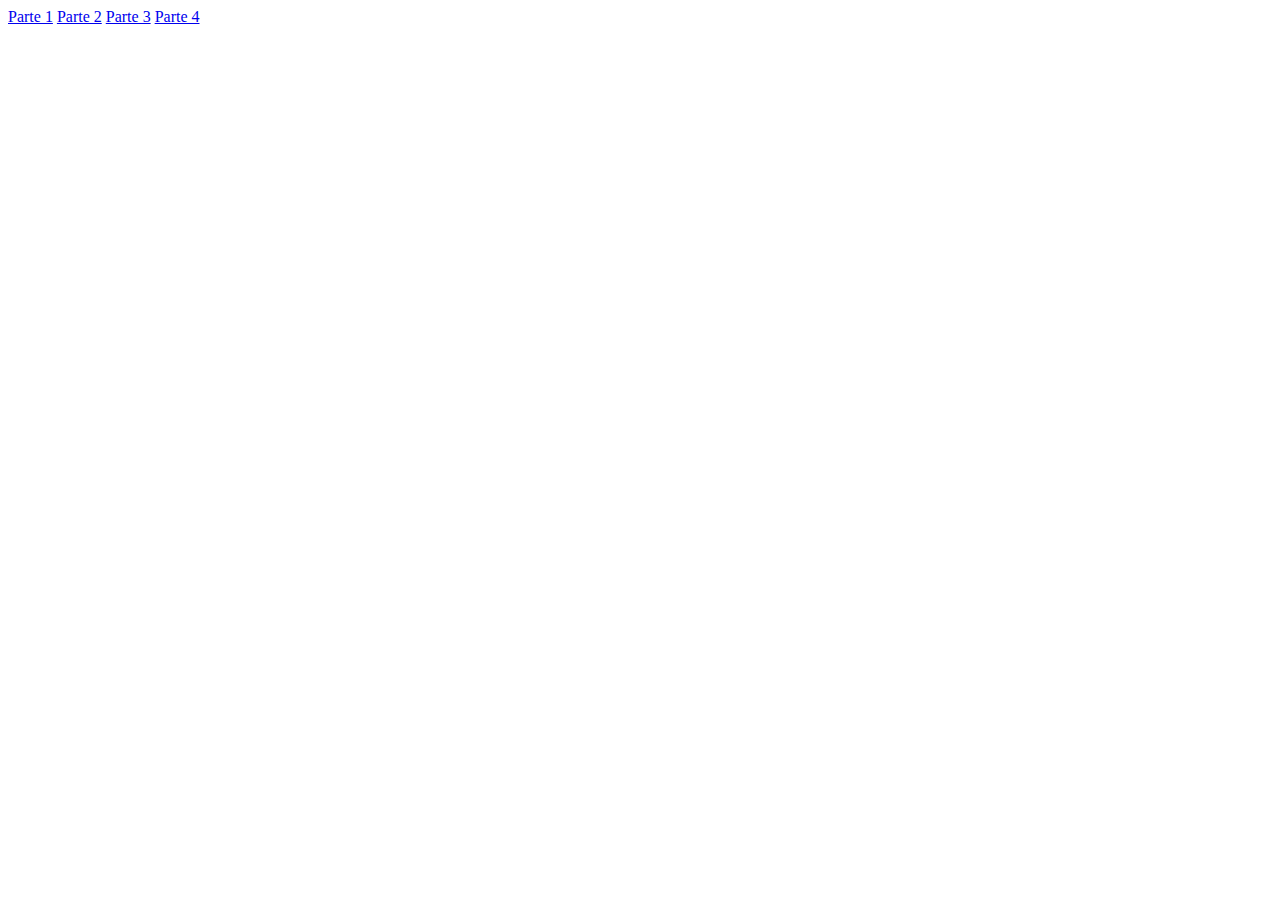
<file: index.html>
<!DOCTYPE html>
<html>
	<head>
		<meta charset="utf-8">
		<title>La Bandera</title>
	</head>
	<body>
		<a href="parte1/index.html">Parte 1</a>
		<a href="parte2/index.html">Parte 2</a>
		<a href="parte3/index.html">Parte 3</a>
		<a href="parte4/index.html">Parte 4</a>
	</body>
	</html>
</file>
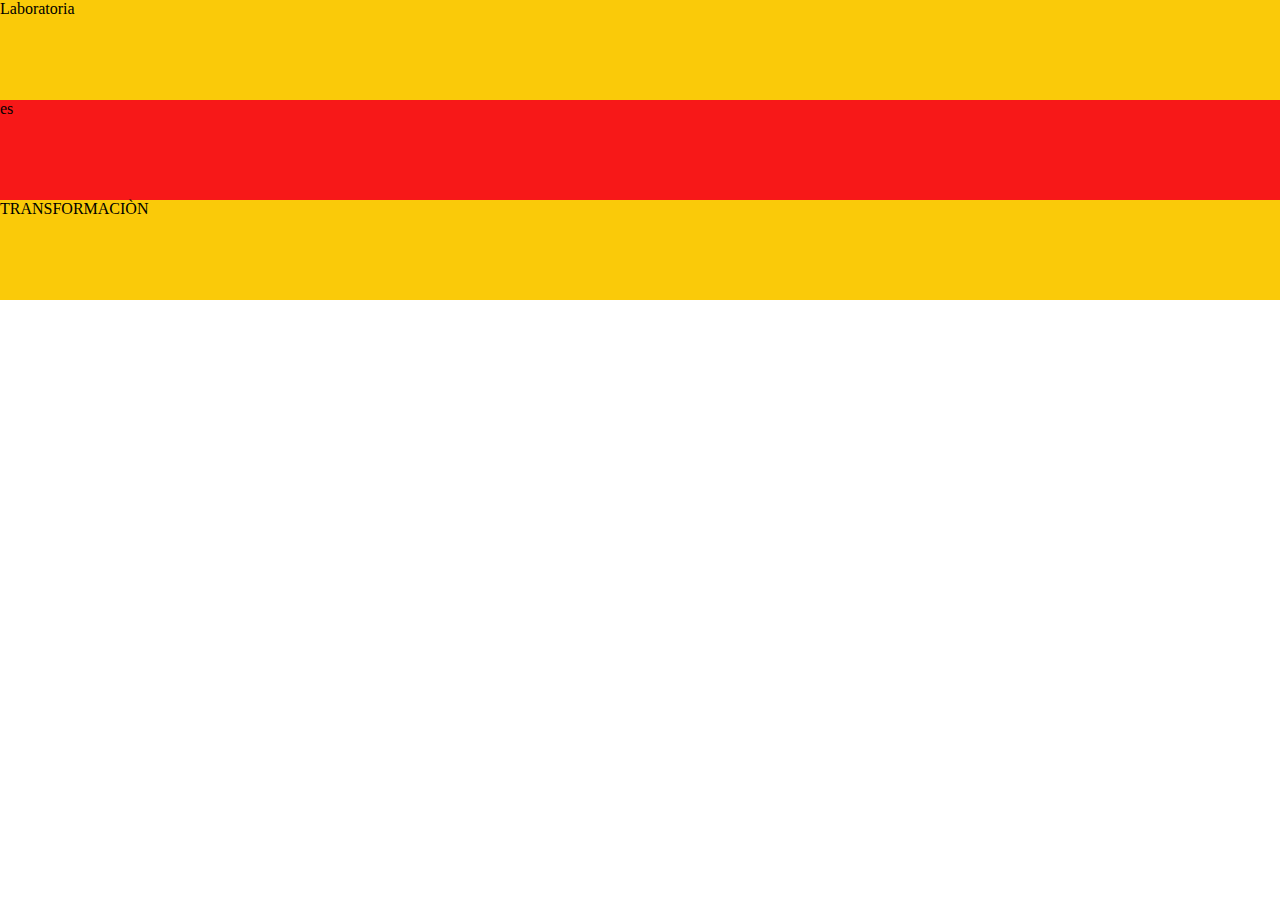
<file: parte1/index.html>
<!DOCTYPE html>
<html>
	<head>
	     <meta charset="utf-8">
		<link rel="stylesheet" type="text/css" href="css/main.css">
	</head>
	
	<body>

		<div class="box yellow">Laboratoria</div>

		<div class="box red">es</div>

		<div class="box yellow">TRANSFORMACIÒN</div>
	</body>
</html>
</file>
<file: parte1/css/main.css>
body{
	margin:0px;
}
.box {
	height: 100px;
}
.yellow{
	background-color: #FACA09;
}
.red{
	background-color: #F71818;
}
</file>
